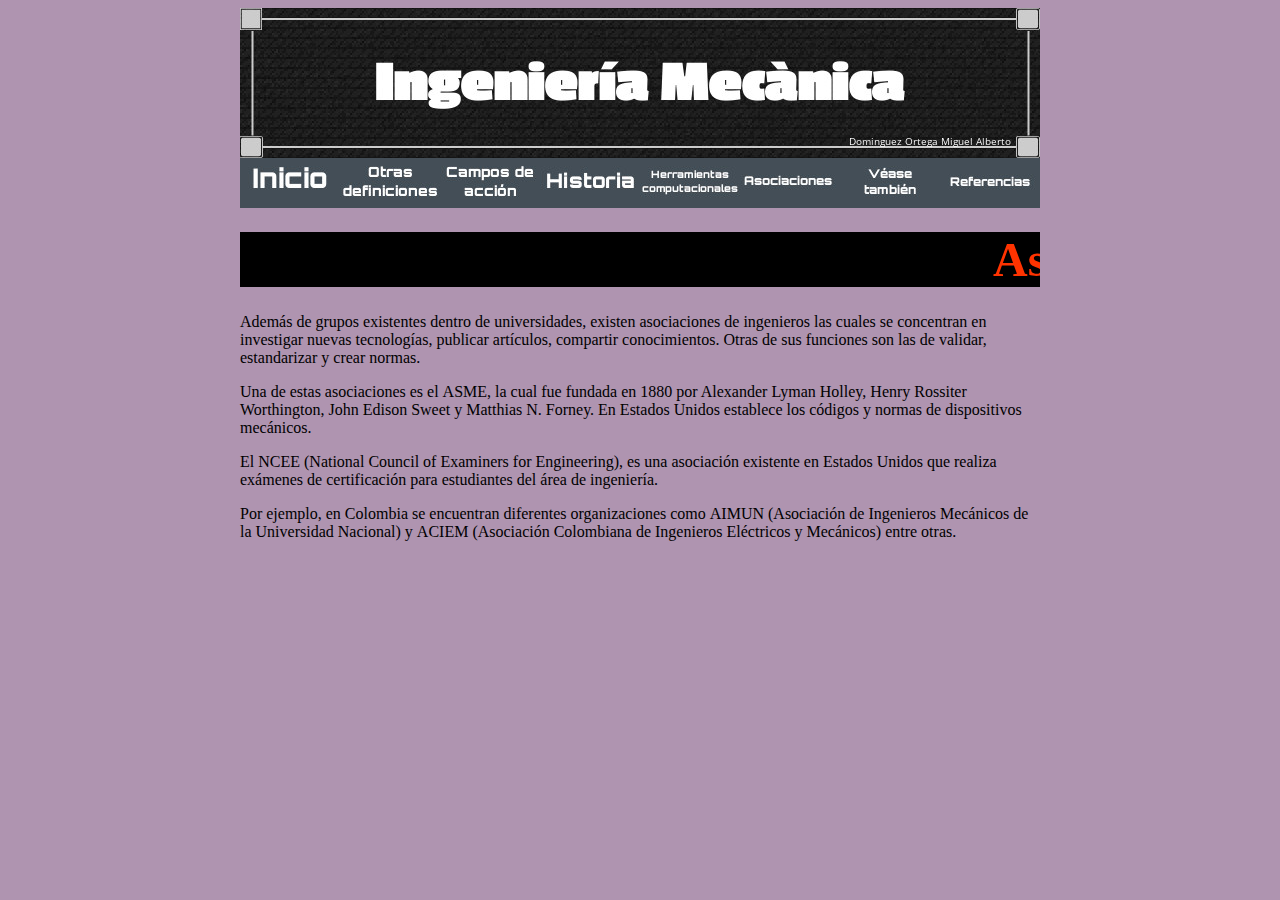
<file: asociaciones.html>
<!doctype html>
<html>
<head>
<meta charset="utf-8">
<title>Asociaciones</title>
	
<link href="estilos.css" rel="stylesheet" type="text/css">
<style type="text/css">
body {
	background-image: url();
	background-color: #AF94B0;
}
</style>
<script type="text/javascript">
function MM_swapImgRestore() { //v3.0
  var i,x,a=document.MM_sr; for(i=0;a&&i<a.length&&(x=a[i])&&x.oSrc;i++) x.src=x.oSrc;
}
function MM_preloadImages() { //v3.0
  var d=document; if(d.images){ if(!d.MM_p) d.MM_p=new Array();
    var i,j=d.MM_p.length,a=MM_preloadImages.arguments; for(i=0; i<a.length; i++)
    if (a[i].indexOf("#")!=0){ d.MM_p[j]=new Image; d.MM_p[j++].src=a[i];}}
}

function MM_findObj(n, d) { //v4.01
  var p,i,x;  if(!d) d=document; if((p=n.indexOf("?"))>0&&parent.frames.length) {
    d=parent.frames[n.substring(p+1)].document; n=n.substring(0,p);}
  if(!(x=d[n])&&d.all) x=d.all[n]; for (i=0;!x&&i<d.forms.length;i++) x=d.forms[i][n];
  for(i=0;!x&&d.layers&&i<d.layers.length;i++) x=MM_findObj(n,d.layers[i].document);
  if(!x && d.getElementById) x=d.getElementById(n); return x;
}

function MM_swapImage() { //v3.0
  var i,j=0,x,a=MM_swapImage.arguments; document.MM_sr=new Array; for(i=0;i<(a.length-2);i+=3)
   if ((x=MM_findObj(a[i]))!=null){document.MM_sr[j++]=x; if(!x.oSrc) x.oSrc=x.src; x.src=a[i+2];}
}
</script>
</head>

<body onLoad="MM_preloadImages('imagenes/esdas.jpg','imagenes/ini (1).jpg','imagenes/otras.jpg','imagenes/capmsa.jpg','imagenes/his.jpg','imagenes/compu.jpg','imagenes/asdfasd.jpg','imagenes/veas.jpg')">
<div id="todp">
  <div id="heard">
	  
    <div id="banerr"><img src="imagenes/MEC.jpg" width="800" height="150" alt=""/></div>
    <div id="menu"><a href="index.html" onMouseOut="MM_swapImgRestore()" onMouseOver="MM_swapImage('inicio','','imagenes/ini (1).jpg',1)"><img src="imagenes/ini.jpg" width="100" height="50" id="inicio"></a><a href="otras definiciones.html" onMouseOut="MM_swapImgRestore()" onMouseOver="MM_swapImage('otras defi','','imagenes/otras.jpg',1)"><img src="imagenes/otras (1).jpg" width="100" height="50" id="otras defi"></a><a href="campos de accion.html" onMouseOut="MM_swapImgRestore()" onMouseOver="MM_swapImage('camp','','imagenes/capmsa.jpg',1)"><img src="imagenes/capms.jpg" width="100" height="50" id="camp"></a><a href="historia.html" onMouseOut="MM_swapImgRestore()" onMouseOver="MM_swapImage('historia','','imagenes/his.jpg',1)"><img src="imagenes/h.jpg" width="100" height="50" id="historia"></a><a href="herramientas computacionales.html" onMouseOut="MM_swapImgRestore()" onMouseOver="MM_swapImage('herra','','imagenes/compu.jpg',1)"><img src="imagenes/hs.jpg" width="100" height="50" id="herra"></a><a href="asociaciones.html" onMouseOut="MM_swapImgRestore()" onMouseOver="MM_swapImage('asoci','','imagenes/asdfasd.jpg',1)"><img src="imagenes/hsas.jpg" width="100" height="50" id="asoci"></a><a href="vease tambien.html" onMouseOut="MM_swapImgRestore()" onMouseOver="MM_swapImage('vease','','imagenes/veas.jpg',1)"><img src="imagenes/veaase.jpg" width="100" height="50" id="vease"></a><a href="referencias.html" onMouseOut="MM_swapImgRestore()" onMouseOver="MM_swapImage('referencia','','imagenes/esdas.jpg',1)"><img src="imagenes/esda.jpg" width="100" height="50" id="referencia"></a></div>
  </div>
  <div id="contenido">
    <div id="textex">
      <h2><span id="Asociaciones"><marquee bgcolor="#000" behavior="scroll" direction="left"><b><font color="#FF3300" size="8" face="Comic Sans MS">Asociaciones </font></b></marquee></span></h2>
      <p>Además de grupos existentes dentro de universidades, existen asociaciones de ingenieros las cuales se concentran en investigar nuevas tecnologías, publicar artículos, compartir conocimientos. Otras de sus funciones son las de validar, estandarizar y crear normas.</p>
      <p>Una de estas asociaciones es el ASME, la cual fue fundada en 1880 por Alexander Lyman Holley, Henry Rossiter Worthington, John Edison Sweet y Matthias N. Forney. En Estados Unidos establece los códigos y normas de dispositivos mecánicos.</p>
      <p>El NCEE (National Council of Examiners for Engineering), es una asociación existente en Estados Unidos que realiza exámenes de certificación para estudiantes del área de ingeniería.</p>
      <p>Por ejemplo, en Colombia se encuentran diferentes organizaciones como AIMUN (Asociación de Ingenieros Mecánicos de la Universidad Nacional) y ACIEM (Asociación Colombiana de Ingenieros Eléctricos y Mecánicos) entre otras.</p>
    </div>
  </div>
</div>
</body>
</html>
</file>
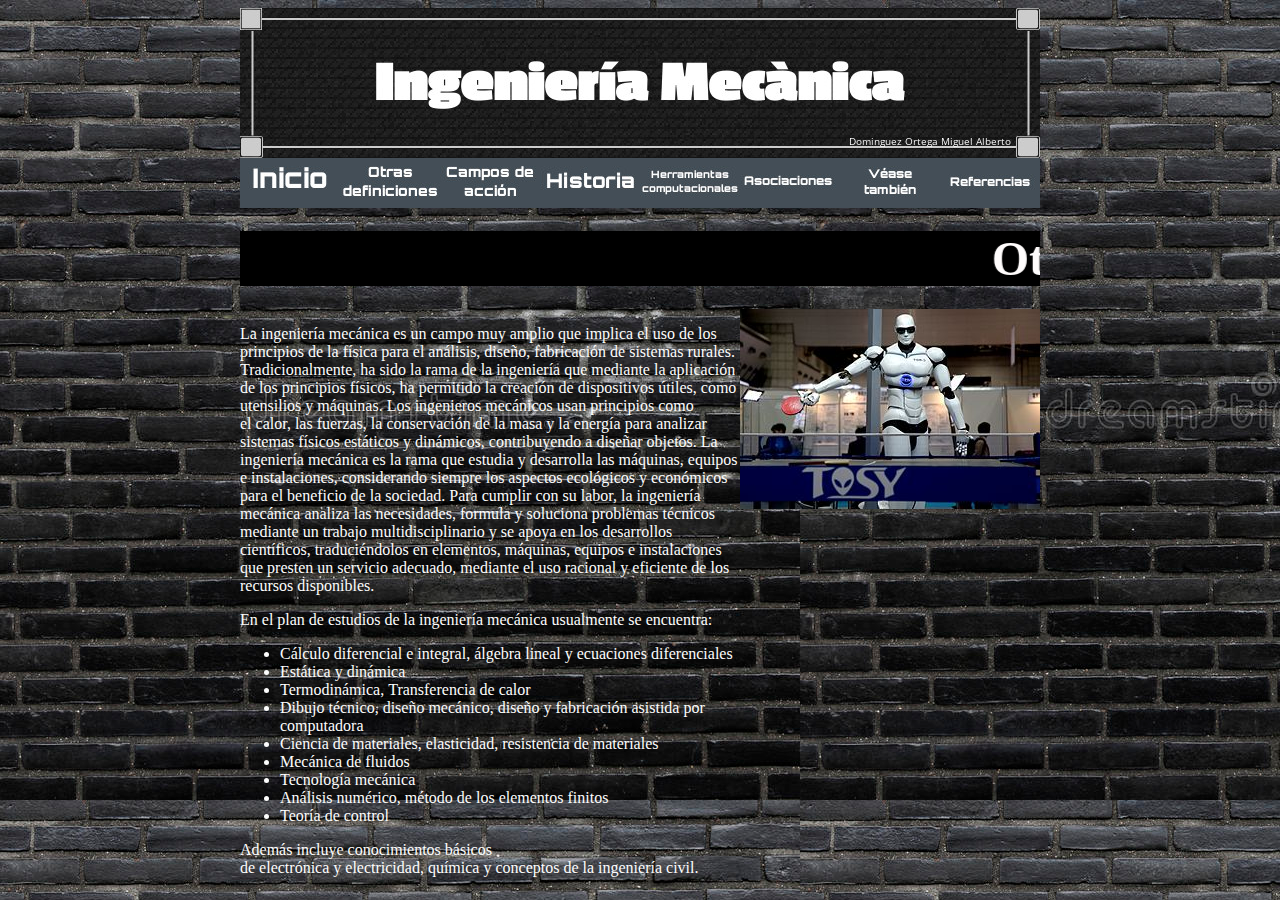
<file: otras definiciones.html>
<!doctype html>
<html>
<head>
<meta charset="utf-8">
<title>Otras definiciones</title>
	
<link href="estilos.css" rel="stylesheet" type="text/css">
<style type="text/css">
body {
	background-image: url(imagenes/fyrkantig-del-av-v%C3%A4ggen-som-best%C3%A5r-av-svarta-tegelstenar-82208981.jpg);
}
body,td,th {
	color: #FDFDFD;
}
</style>
<script type="text/javascript">
function MM_swapImgRestore() { //v3.0
  var i,x,a=document.MM_sr; for(i=0;a&&i<a.length&&(x=a[i])&&x.oSrc;i++) x.src=x.oSrc;
}
function MM_preloadImages() { //v3.0
  var d=document; if(d.images){ if(!d.MM_p) d.MM_p=new Array();
    var i,j=d.MM_p.length,a=MM_preloadImages.arguments; for(i=0; i<a.length; i++)
    if (a[i].indexOf("#")!=0){ d.MM_p[j]=new Image; d.MM_p[j++].src=a[i];}}
}

function MM_findObj(n, d) { //v4.01
  var p,i,x;  if(!d) d=document; if((p=n.indexOf("?"))>0&&parent.frames.length) {
    d=parent.frames[n.substring(p+1)].document; n=n.substring(0,p);}
  if(!(x=d[n])&&d.all) x=d.all[n]; for (i=0;!x&&i<d.forms.length;i++) x=d.forms[i][n];
  for(i=0;!x&&d.layers&&i<d.layers.length;i++) x=MM_findObj(n,d.layers[i].document);
  if(!x && d.getElementById) x=d.getElementById(n); return x;
}

function MM_swapImage() { //v3.0
  var i,j=0,x,a=MM_swapImage.arguments; document.MM_sr=new Array; for(i=0;i<(a.length-2);i+=3)
   if ((x=MM_findObj(a[i]))!=null){document.MM_sr[j++]=x; if(!x.oSrc) x.oSrc=x.src; x.src=a[i+2];}
}
</script>
</head>

<body onLoad="MM_preloadImages('imagenes/esdas.jpg','imagenes/ini (1).jpg','imagenes/otras.jpg','imagenes/capmsa.jpg','imagenes/his.jpg','imagenes/compu.jpg','imagenes/asdfasd.jpg','imagenes/veas.jpg')">
<div id="todp">
  <div id="heard">
	  
    <div id="banerr"><img src="imagenes/MEC.jpg" width="800" height="150" alt=""/></div>
    <div id="menu"><a href="index.html" onMouseOut="MM_swapImgRestore()" onMouseOver="MM_swapImage('inicio','','imagenes/ini (1).jpg',1)"><img src="imagenes/ini.jpg" alt="" width="100" height="50" id="inicio"></a><a href="otras definiciones.html" onMouseOut="MM_swapImgRestore()" onMouseOver="MM_swapImage('otras defi','','imagenes/otras.jpg',1)"><img src="imagenes/otras (1).jpg" alt="" width="100" height="50" id="otras defi"></a><a href="campos de accion.html" onMouseOut="MM_swapImgRestore()" onMouseOver="MM_swapImage('camp','','imagenes/capmsa.jpg',1)"><img src="imagenes/capms.jpg" alt="" width="100" height="50" id="camp"></a><a href="historia.html" onMouseOut="MM_swapImgRestore()" onMouseOver="MM_swapImage('historia','','imagenes/his.jpg',1)"><img src="imagenes/h.jpg" alt="" width="100" height="50" id="historia"></a><a href="herramientas computacionales.html" onMouseOut="MM_swapImgRestore()" onMouseOver="MM_swapImage('herra','','imagenes/compu.jpg',1)"><img src="imagenes/hs.jpg" alt="" width="100" height="50" id="herra"></a><a href="asociaciones.html" onMouseOut="MM_swapImgRestore()" onMouseOver="MM_swapImage('asoci','','imagenes/asdfasd.jpg',1)"><img src="imagenes/hsas.jpg" alt="" width="100" height="50" id="asoci"></a><a href="vease tambien.html" onMouseOut="MM_swapImgRestore()" onMouseOver="MM_swapImage('vease','','imagenes/veas.jpg',1)"><img src="imagenes/veaase.jpg" alt="" width="100" height="50" id="vease"></a><a href="referencias.html" onMouseOut="MM_swapImgRestore()" onMouseOver="MM_swapImage('referencia','','imagenes/esdas.jpg',1)"><img src="imagenes/esda.jpg" alt="" width="100" height="50" id="referencia"></a></div>
  </div>
  <div id="contenido">
    <div id="titulooooooo">
      <h3><span id="Otras_definiciones"><marquee bgcolor="#000" behavior="scroll" direction="left"><b><font color="#FFF#FCFCFC" size="8" face="Comic Sans MS">Otras definiciones </font></b></marquee></span></h3>
    </div>
    <div class="textoooooo"></div>
    <div id="inagic"><img src="imagenes/300px-TOPIO_3.jpg" width="300" height="200" alt=""/></div>
    <div id="te">
      <p>La ingeniería mecánica es un campo muy amplio que implica el uso de los principios de la física para el análisis, diseño, fabricación de sistemas rurales. Tradicionalmente, ha sido la rama de la ingeniería que mediante la aplicación de los principios físicos, ha permitido la creación de dispositivos útiles, como utensilios y máquinas. Los ingenieros mecánicos usan principios como el calor, las fuerzas, la conservación de la masa y la energía para analizar sistemas físicos estáticos y dinámicos, contribuyendo a diseñar objetos. La ingeniería mecánica es la rama que estudia y desarrolla las máquinas, equipos e instalaciones, considerando siempre los aspectos ecológicos y económicos para el beneficio de la sociedad. Para cumplir con su labor, la ingeniería mecánica analiza las necesidades, formula y soluciona problemas técnicos mediante un trabajo multidisciplinario y se apoya en los desarrollos científicos, traduciéndolos en elementos, máquinas, equipos e instalaciones que presten un servicio adecuado, mediante el uso racional y eficiente de los recursos disponibles.</p>
      <p>En el plan de estudios de la ingeniería mecánica usualmente se encuentra:</p>
      <ul>
        <li>Cálculo diferencial e integral, álgebra lineal y ecuaciones diferenciales</li>
        <li>Estática y dinámica</li>
        <li>Termodinámica, Transferencia de calor</li>
        <li>Dibujo técnico, diseño mecánico, diseño y fabricación asistida por computadora</li>
        <li>Ciencia de materiales, elasticidad, resistencia de materiales</li>
        <li>Mecánica de fluidos</li>
        <li>Tecnología mecánica</li>
        <li>Análisis numérico, método de los elementos finitos</li>
        <li>Teoría de control</li>
      </ul>
      <p>Además incluye conocimientos básicos de electrónica y electricidad, química y conceptos de la ingeniería civil.</p>
    </div>
  </div>
</div>
</body>
</html>
</file>
<file: estilos.css>
@charset "utf-8";
#todp {
	width: 800px;
	margin-left: auto;
	margin-right: auto;
	
}
#banerr {
	width: 800px;
	height: 150px;
}
#todp {
}
#contenido {
}
#titulooo {
	text-align: center;
}
#gif {
	width: 200px;
	float: left;
}
#anuncio {
	width: 200px;
	float: right;
}
#texto {
	width: 400px;
	margin-left: auto;
	margin-right: auto;
	text-align: center;
}
#titulooooooo h3 {
	text-align: center;
}
#inagic {
	width: 300px;
	float: right;
}
#te {
	width: 500px;
	float: left;
	text-align: left;
}
#t {
	text-align: center;
}
#d {
	width: 150px;
	height: 500px;
	float: left;
}
#i {
	width: 150px;
	height: 500px;
	float: right;
}
#tc {
	width: 500px;
	margin-left: auto;
	margin-right: auto;
}
#origen {
	width: 320px;
	float: left;
}
#imgori {
	width: 480px;
	float: right;
}
#desarrollo {
	width: 620px;
	float: left;
	text-align: left;
}
#imagdesa {
	width: 179px;
	float: right;
}
.latinoamerica {
	float: none;
	width: 800px;
	margin-left: auto;
	margin-right: auto;
}
#mexico {
	width: 400px;
	float: left;
}
#chile {
	width: 400px;
}
#argentina {
	width: 400px;
}
#j {
	text-align: center;
}
#me {
	width: 350px;
	text-align: left;
	float: right;
}
#imagen img {
	width: 387px;
	height: 400px;
	margin-left: auto;
	margin-right: auto;
	float: left;

}
#conta {
	float: right;
}
#conta {
}
#visitas {
	float: none;
	clear: none;
	text-align: right;
	margin-left: auto;
}
</file>
